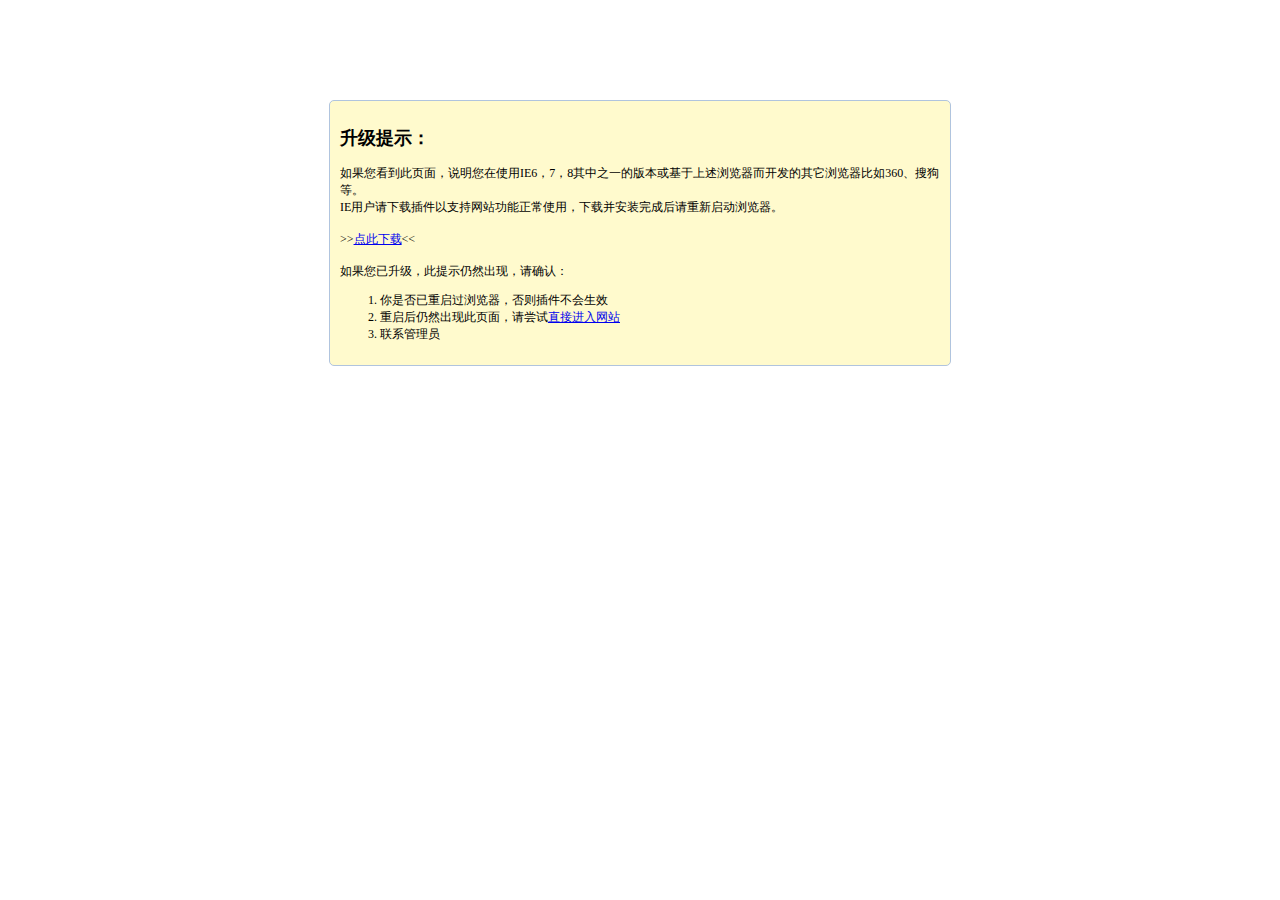
<file: Web/upgrade.html>
﻿<!DOCTYPE html>
<html xmlns="http://www.w3.org/1999/xhtml">
<head>
    <meta http-equiv="X-UA-Compatible" content="IE=edge,chrome=1" />
    <meta http-equiv="Content-Type" content="text/html; charset=utf-8" />
    <title>升级浏览器</title>
</head>
<body>
    <div style="width: 600px; background-color: #fffacd; border: #b0c4de 1px solid; margin: 100px auto; padding: 10px; font-size: 12px; border-radius: 5px;">
        <div>
            <h2>升级提示：</h2>
            如果您看到此页面，说明您在使用IE6，7，8其中之一的版本或基于上述浏览器而开发的其它浏览器比如360、搜狗等。<br />
            IE用户请下载插件以支持网站功能正常使用，下载并安装完成后请重新启动浏览器。<br />
            <br />
            >><a href="/js/ieupgrade.msi">点此下载</a><<
                <br />
            &nbsp;
        </div>
        <div>
            如果您已升级，此提示仍然出现，请确认：
            <ol>
                <li>你是否已重启过浏览器，否则插件不会生效</li>
                <li>重启后仍然出现此页面，请尝试<a href="/agendar.aspx">直接进入网站</a></li>
                <li>联系管理员</li>
            </ol>
        </div>
    </div>
</body>
</html>
</file>
